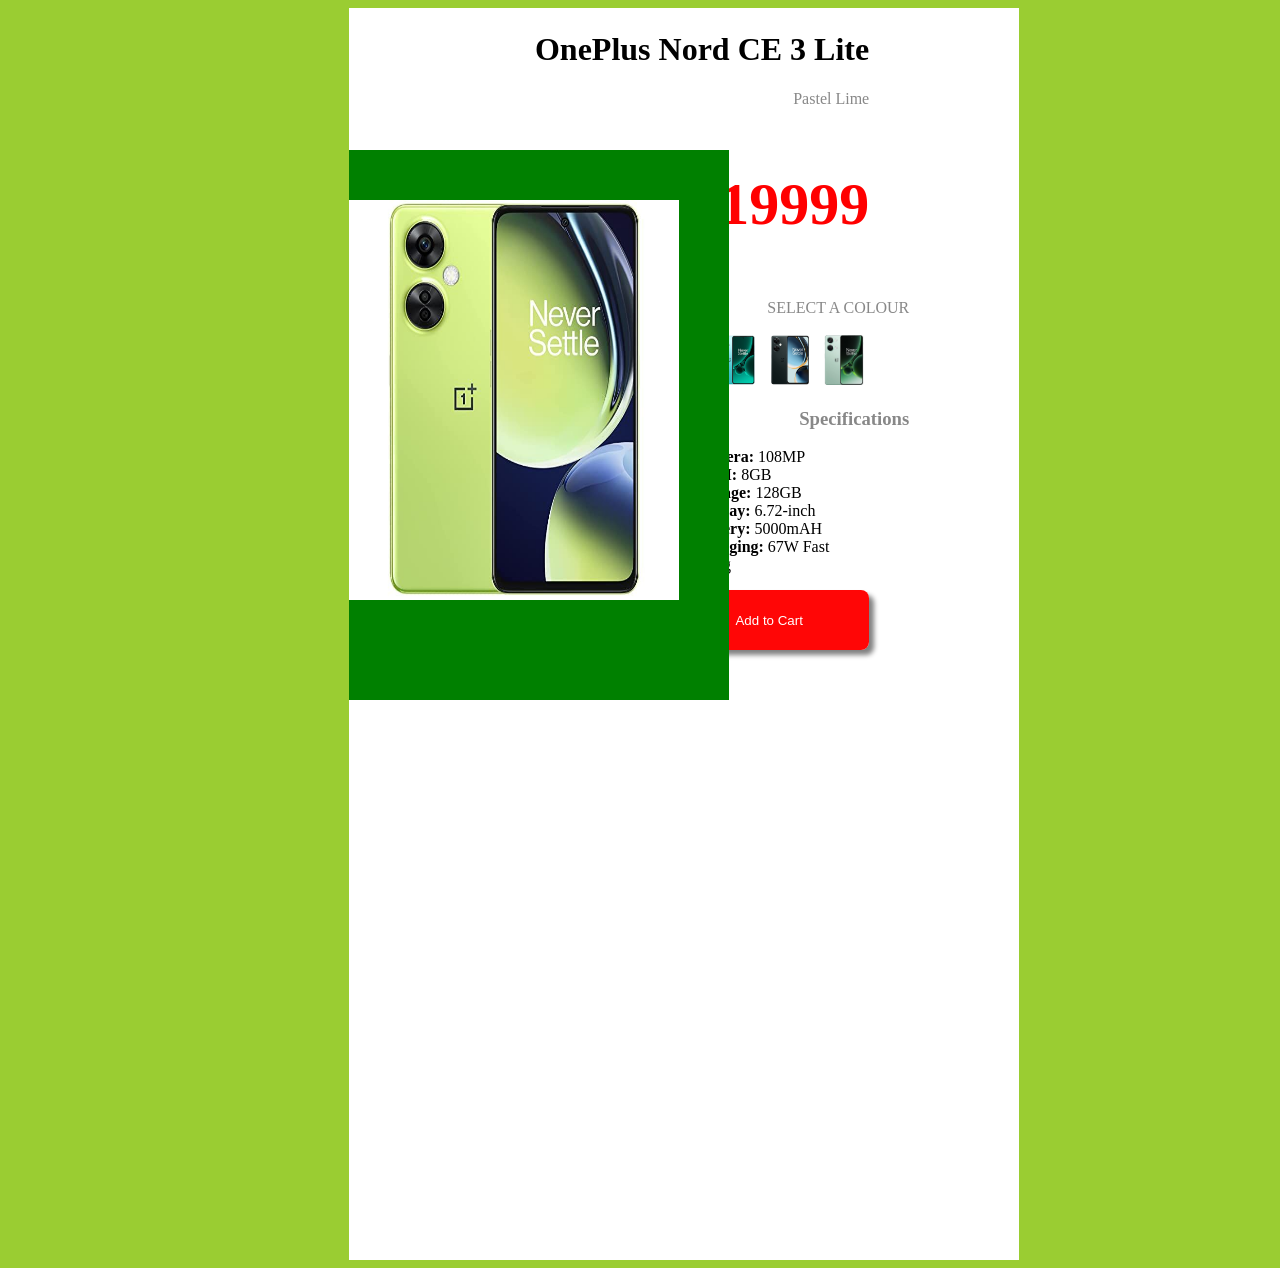
<file: task-2-product-page/index.html>
<!DOCTYPE html>
<html lang="en">
  <head>
    <meta charset="UTF-8" />
    <meta name="viewport" content="width=device-width, initial-scale=1.0" />
    <title>OnePlus Nord CE 3 Lite - Product Page</title>
    <link rel="stylesheet" href="style.css" />
  </head>
  <body>
    <div class="heading-line">
      <h1>OnePlus Nord CE 3 Lite</h1>
      <div>
        <p class="colour">Pastel Lime</p>
        <h3 class="rupee">&#8377;19999</h3>
        <p class="phone-colour">SELECT A COLOUR</p>
        <img
          src="images/OnePlus Nord CE 3 Lite 5G (Pastel Lime, 8GB RAM, 128GB Storage) _ Amazon_in_ Electronics.jpg"
          class="pastel-lime"
          alt=""
          width="50px"
        />
        <img
          src="images/OnePlus Nord CE 3 5G (Aqua Surge, 8GB RAM, 128GB Storage).jpg"
          class="aqua-surge"
          alt=""
          width="50px"
        />
        <img
          src="images/OnePlus Nord CE 3 Lite 5G (Chromatic Gray, 8GB RAM, 128GB Storage).jpg"
          class="chromatic-gray1"
          alt=""
          width="50px"
        />
        <img
          src="images/OnePlus Nord CE 3 Lite 5G (Chromatic Gray, 8GB….jpg"
          class="chromatic-gray2"
          alt=""
          width="50px"
        />
        <h3 class="specs">Specifications</h3>
        <ul>
          <li><strong>Camera:</strong> 108MP</li>
          <li><strong>RAM:</strong> 8GB</li>
          <li><strong>Storage:</strong> 128GB</li>
          <li><strong>Display:</strong> 6.72-inch</li>
          <li><strong>Battery:</strong> 5000mAH</li>
          <li><strong>Charging:</strong> 67W Fast Charging</li>
        </ul>

        <button onclick="alert('Added to cart successfully!')">
          Add to Cart
        </button>
      </div>
       
     <div class="onePlus">
      <img src="images/OnePlus Nord CE 3 Lite 5G (Pastel Lime, 8GB RAM, 128GB Storage) _ Amazon_in_ Electronics.jpg" class="onePlus-2" alt="" width="330px" height="400px">
     </div>
       
  </body>
</html>
</file>
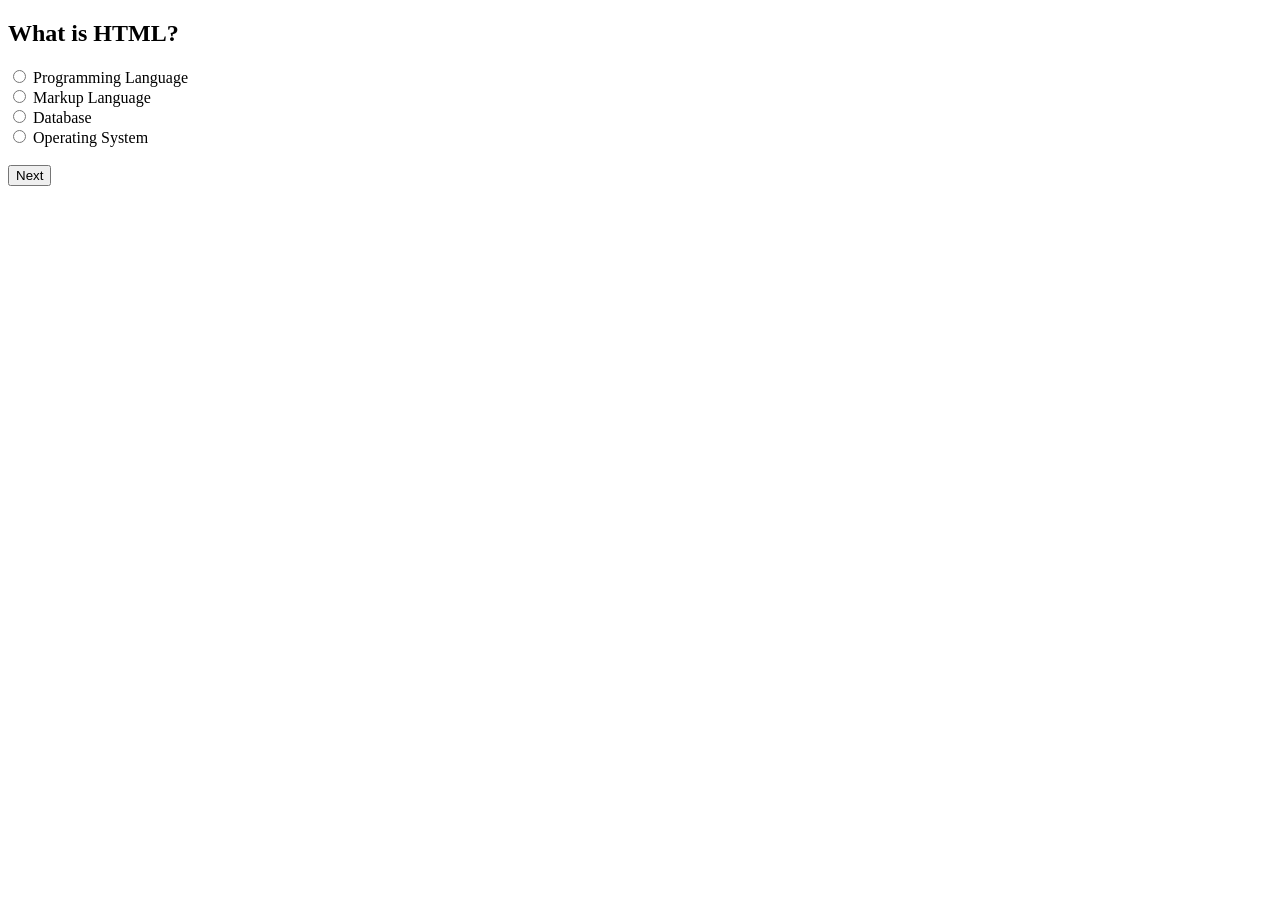
<file: task-4-quizApplication/index.html>
<!doctype html>
<html>
  <head>
    <title>Simple Quiz App</title>
  </head>
  <body>
    <h2 id="question">Question here</h2>

    <input type="radio" name="answer" value="0" /> <span id="opt0"></span><br />
    <input type="radio" name="answer" value="1" /> <span id="opt1"></span><br />
    <input type="radio" name="answer" value="2" /> <span id="opt2"></span><br />
    <input type="radio" name="answer" value="3" /> <span id="opt3"></span
    ><br /><br />

    <button onclick="nextQuestion()">Next</button>

    <h3 id="result"></h3>

    <script>
      const quiz = [
        {
          q: "What is HTML?",
          options: [
            "Programming Language",
            "Markup Language",
            "Database",
            "Operating System",
          ],
          answer: 1,
        },
        {
          q: "Which is used for styling?",
          options: ["HTML", "Java", "CSS", "Python"],
          answer: 2,
        },
        {
          q: "JavaScript is used for?",
          options: ["Structure", "Styling", "Interactivity", "Database"],
          answer: 2,
        },
      ];

      let index = 0;
      let score = 0;

      function loadQuestion() {
        document.getElementById("question").innerText = quiz[index].q;

        for (let i = 0; i < 4; i++) {
          document.getElementById("opt" + i).innerText = quiz[index].options[i];
        }

        // clear selection
        let radios = document.getElementsByName("answer");
        radios.forEach((r) => (r.checked = false));
      }

      function nextQuestion() {
        let radios = document.getElementsByName("answer");
        let selected = -1;

        for (let i = 0; i < radios.length; i++) {
          if (radios[i].checked) {
            selected = i;
          }
        }

        // validation
        if (selected === -1) {
          alert("Please select an answer!");
          return;
        }

        if (selected === quiz[index].answer) {
          score++;
        }

        index++;

        if (index < quiz.length) {
          loadQuestion();
        } else {
          document.body.innerHTML =
            "<h2>Your Score: " + score + "/" + quiz.length + "</h2>";
        }
      }

      loadQuestion();
    </script>
  </body>
</html>
</file>
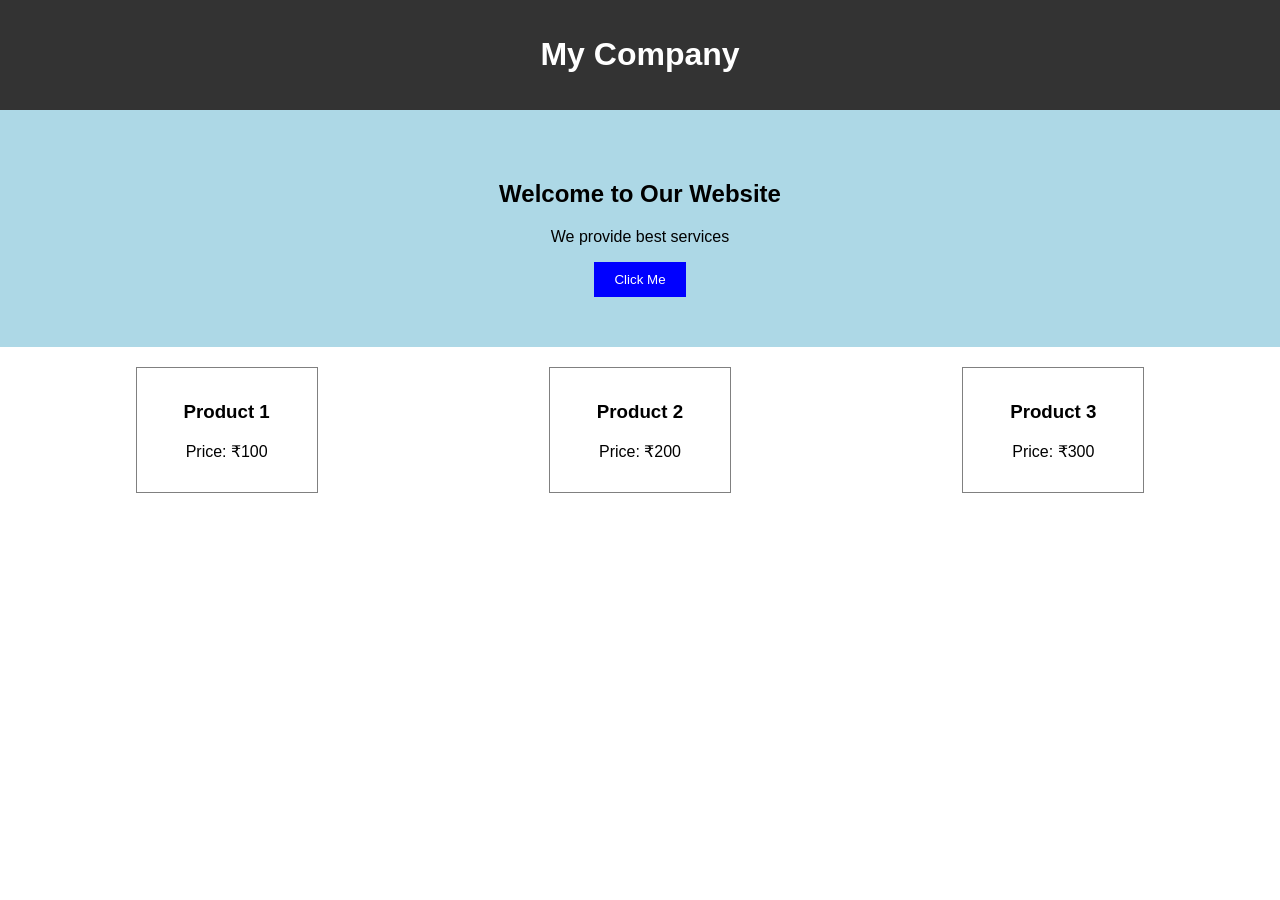
<file: task-6-Real-World-Simulation/index.html>
<!doctype html>
<html>
  <head>
    <title>Landing Page Clone</title>

    <style>
      body {
        font-family: Arial;
        margin: 0;
      }

      header {
        background: #333;
        color: white;
        padding: 15px;
        text-align: center;
      }

      .hero {
        text-align: center;
        padding: 50px;
        background: lightblue;
      }

      button {
        padding: 10px 20px;
        background: blue;
        color: white;
        border: none;
        cursor: pointer;
      }

      .products {
        display: flex;
        justify-content: space-around;
        padding: 20px;
      }

      .card {
        border: 1px solid gray;
        padding: 15px;
        width: 150px;
        text-align: center;
      }

      /* Responsive */
      @media (max-width: 600px) {
        .products {
          flex-direction: column;
          align-items: center;
        }
      }
    </style>
  </head>

  <body>
    <header>
      <h1>My Company</h1>
    </header>

    <div class="hero">
      <h2>Welcome to Our Website</h2>
      <p>We provide best services</p>
      <button onclick="showMessage()">Click Me</button>
    </div>

    <div class="products">
      <div class="card">
        <h3>Product 1</h3>
        <p>Price: ₹100</p>
      </div>
      <div class="card">
        <h3>Product 2</h3>
        <p>Price: ₹200</p>
      </div>
      <div class="card">
        <h3>Product 3</h3>
        <p>Price: ₹300</p>
      </div>
    </div>

    <script>
      function showMessage() {
        alert("Welcome to our website!");
      }
    </script>
  </body>
</html>
</file>
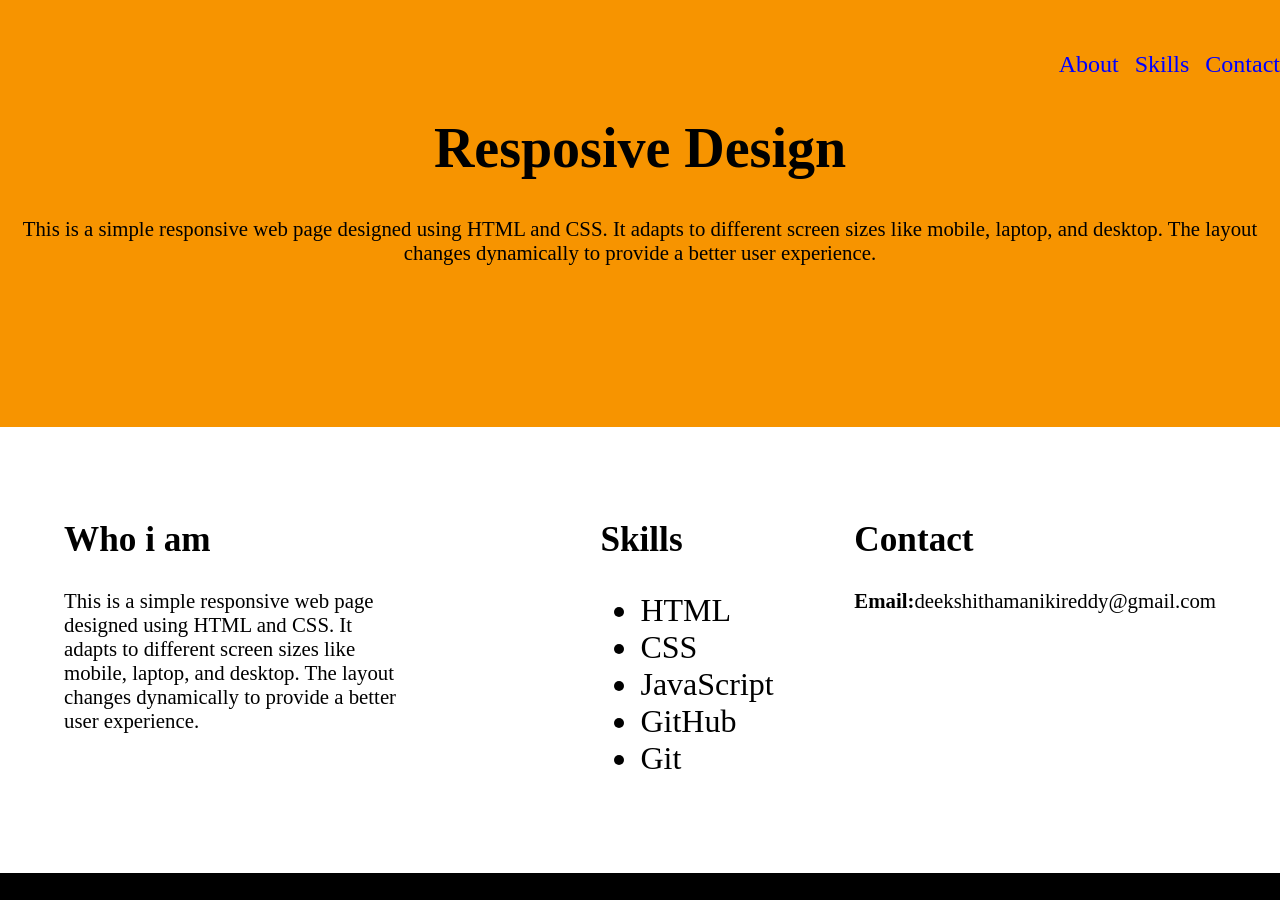
<file: task_3_responsiveDesign/index.html>
<!DOCTYPE html>
<html lang="en">
  <head>
    <meta charset="UTF-8" />
    <meta name="viewport" content="width=device-width, initial-scale=1.0" />
    <title>Resposive Design</title>
    <link rel="stylesheet" href="style.css" />
  </head>
  <body>
    <header>
      <aside id="sidebar">
        <nav>
          <a href="#about">About</a>
          <a href="#skills">Skills</a>
          <a href="#contact">Contact</a>
        </nav>
      </aside>
      <h1>Resposive Design</h1>

      <p>
        This is a simple responsive web page designed using HTML and CSS. It
        adapts to different screen sizes like mobile, laptop, and desktop. The
        layout changes dynamically to provide a better user experience.
      </p>
    </header>
    <div>
      <section id="about">
        <h2>Who i am</h2>

        <p>
          This is a simple responsive web page designed using HTML and CSS. It
          adapts to different screen sizes like mobile, laptop, and desktop. The
          layout changes dynamically to provide a better user experience.
        </p>
      </section>

      <section id="skills">
        <h2>Skills</h2>
        <ul>
          <li>HTML</li>
          <li>CSS</li>
          <li>JavaScript</li>
          <li>GitHub</li>
          <li>Git</li>
        </ul>
      </section>

      <section id="contact">
        <h2>Contact</h2>
        <p><strong>Email:</strong>deekshithamanikireddy@gmail.com</p>
      </section>
    </div>
  </body>
</html>
</file>
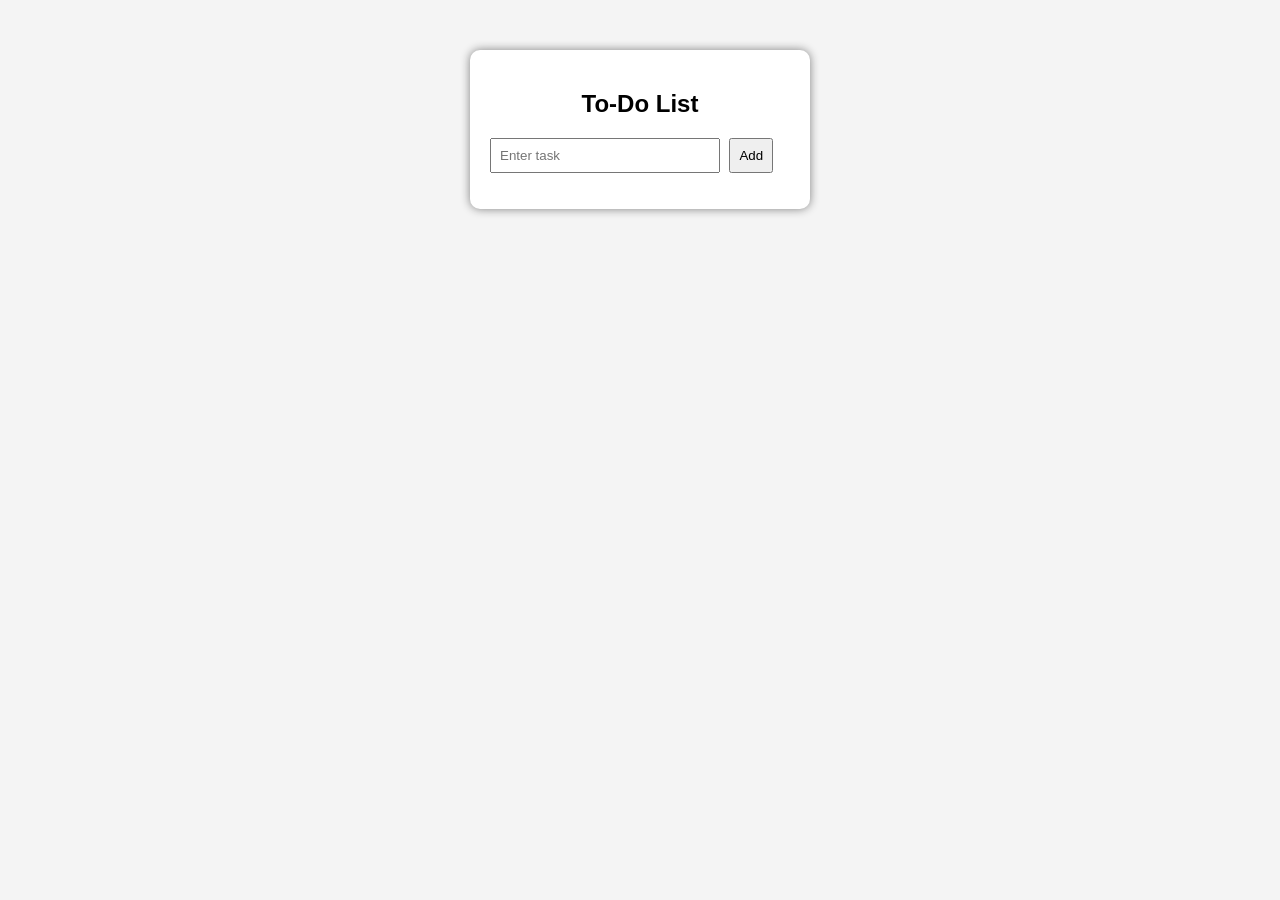
<file: task_5_To_Do_List-App/index.html>
<!doctype html>
<html>
  <head>
    <title>To-Do App</title>
    <style>
      body {
        font-family: Arial;
        background: #f4f4f4;
        display: flex;
        justify-content: center;
        margin-top: 50px;
      }

      .container {
        background: white;
        padding: 20px;
        width: 300px;
        border-radius: 10px;
        box-shadow: 0 0 10px gray;
      }

      h2 {
        text-align: center;
      }

      input {
        width: 70%;
        padding: 8px;
      }

      button {
        padding: 8px;
        margin-left: 5px;
        cursor: pointer;
      }

      li {
        list-style: none;
        padding: 8px;
        margin-top: 10px;
        background: #eee;
        display: flex;
        justify-content: space-between;
      }

      .completed {
        text-decoration: line-through;
        color: gray;
      }

      /* Responsive */
      @media (max-width: 500px) {
        .container {
          width: 90%;
        }
      }
    </style>
  </head>

  <body>
    <div class="container">
      <h2>To-Do List</h2>

      <input type="text" id="taskInput" placeholder="Enter task" />
      <button onclick="addTask()">Add</button>

      <ul id="taskList"></ul>
    </div>

    <script>
      function addTask() {
        let input = document.getElementById("taskInput");
        let task = input.value;

        if (task === "") {
          alert("Enter a task!");
          return;
        }

        let li = document.createElement("li");

        li.innerHTML = `
        <span onclick="toggleComplete(this)">${task}</span>
        <div>
            <button onclick="editTask(this)">Edit</button>
            <button onclick="deleteTask(this)">Delete</button>
        </div>
    `;

        document.getElementById("taskList").appendChild(li);

        input.value = "";
      }

      function deleteTask(btn) {
        btn.parentElement.parentElement.remove();
      }

      function editTask(btn) {
        let taskText = btn.parentElement.previousElementSibling;
        let newTask = prompt("Edit task:", taskText.innerText);

        if (newTask !== null && newTask !== "") {
          taskText.innerText = newTask;
        }
      }

      function toggleComplete(task) {
        task.classList.toggle("completed");
      }
    </script>
  </body>
</html>
</file>
<file: task-2-product-page/style.css>
body {
  background-color: yellowgreen;
}

.heading-line {
  text-align: right;
  padding-top: 2px;
  padding-bottom: 60px;
  padding-right: 150px;
  margin-left: 27%;
  margin-right: 20%;
  background-color: white;
}

.colour {
  color: rgba(128, 128, 128, 0.932);
}

.rupee {
  font-size: 60px;
  color: red;
}

.phone-colour {
  color: rgba(128, 128, 128, 0.932);
  width: 560px;
}

.pastel-lime {
  border: 1px solid black;
}

.aqua-surge:hover {
  border: 1px solid black;
}

.chromatic-gray1:hover {
  border: 1px solid black;
}

.chromatic-gray2:hover {
  border: 1px solid black;
}

.specs {
  color: rgba(128, 128, 128, 0.932);
  width: 560px;
}

ul {
  margin-left: 62%;
  list-style-position: inside;
  padding: 0;
  text-align: left;
}

button {
  background-color: rgba(255, 0, 0, 0.975);
  color: white;
  width: 200px;
  height: 60px;
  border-radius: 8px;
  border: none;
  box-shadow: 5px 5px 5px gray;
  cursor: pointer;
}

button:hover {
  background-color: darkgreen;
  border-radius: 8px;
  width: 250px;
  height: 70px;
}

.onePlus {
  background-color: green;
  display: inline-block;
  /* text-align: left; */
  width: 380px;
  height: 550px;
  margin-right: 400px;
  position: relative;
  top: -500px;
}

.onePlus-2 {
  padding-top: 50px;
  padding-right: 60px;
}
</file>
<file: task_3_responsiveDesign/style.css>
body {
  background-color: black;
  margin: 0;
}

header {
  text-align: center;
  background-color: rgba(255, 153, 0, 0.97);
  padding-bottom: 11%;
  padding-top: 4%;
}

h1 {
  font-size: 3rem;
}

h2 {
  font-size: 2rem;
}
p {
  font-size: 200%;
}

#sidebar {
  text-align: right;
  font-size: 200%;
  word-spacing: 10px;
}

#about {
  padding-right: 2%;
}

div {
  display: flex;
  background-color: white;
  padding-bottom: 10%;
}

#skills {
  padding-left: 15%;
}

ul {
  font-size: 2em;
}

#contact {
  padding-left: 7%;
}

a {
  color: blue;
  text-decoration: none;
}

a:hover {
  color: red;
}

/* 📱 Mobile */
@media screen and (max-width: 450px) {
  div {
    flex-direction: column;
    padding: 5%;
  }
  #sidebar {
    text-align: center;
    font-size: 180%;
  }

  h1 {
    font-size: 180%;
  }

  h2 {
    font-size: 140%;
  }

  p {
    font-size: 110%;
  }

  ul {
    font-size: 120%;
  }

  #skills,
  #contact,
  #about {
    padding: 0;
  }
}

/* 💻 Laptop */
@media screen and (min-width: 451px) and (max-width: 700px) {
  h1 {
    font-size: 3rem;
  }

  p {
    font-size: 200%;
  }
}

/* 🖥 Desktop */
@media screen and (min-width: 701px) {
  div {
    flex-direction: row;
    justify-content: space-between;
    padding: 5%;
  }
  h1 {
    font-size: 3.5rem;
  }

  h2 {
    font-size: 2.2rem;
  }

  p {
    font-size: 1.3rem;
  }

  #sidebar {
    font-size: 150%;
    text-align: right;
  }
}
</file>
